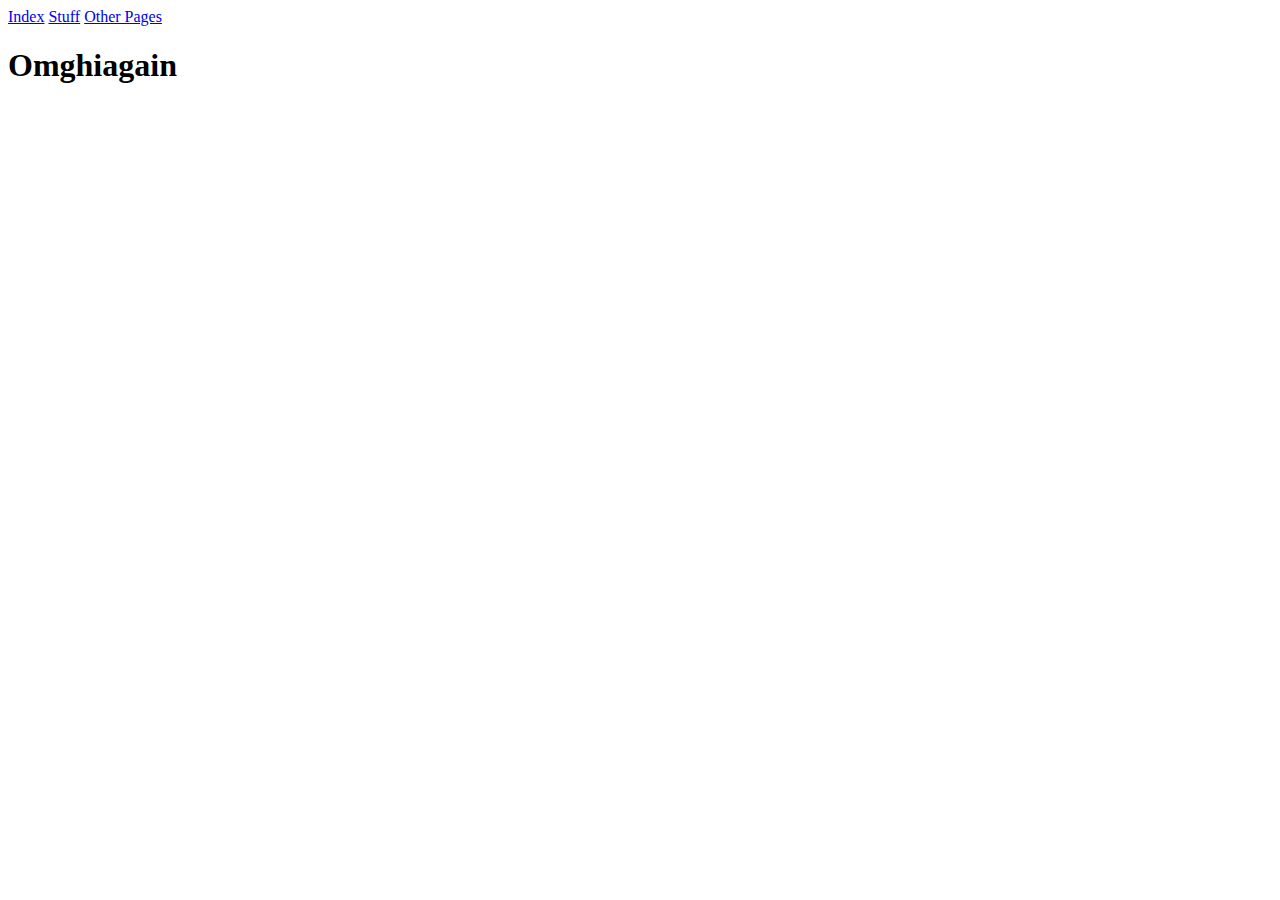
<file: PAGES/otherpages.html>
<!DOCTYPE html>
<html lang="en">
<head>
    <meta charset="UTF-8">
    <meta name="viewport" content="width=device-width, initial-scale=1.0">
    <meta http-equiv="X-UA-Compatible" content="ie=edge">
    <title>Document</title>
</head>
<body>

    <a href="index.html">Index</a>
    <a href="stuff.html">Stuff</a>
    <a href="othherpages.html">Other Pages</a>
    
<h1>Omghiagain</h1>


</body>
</html>
</file>
